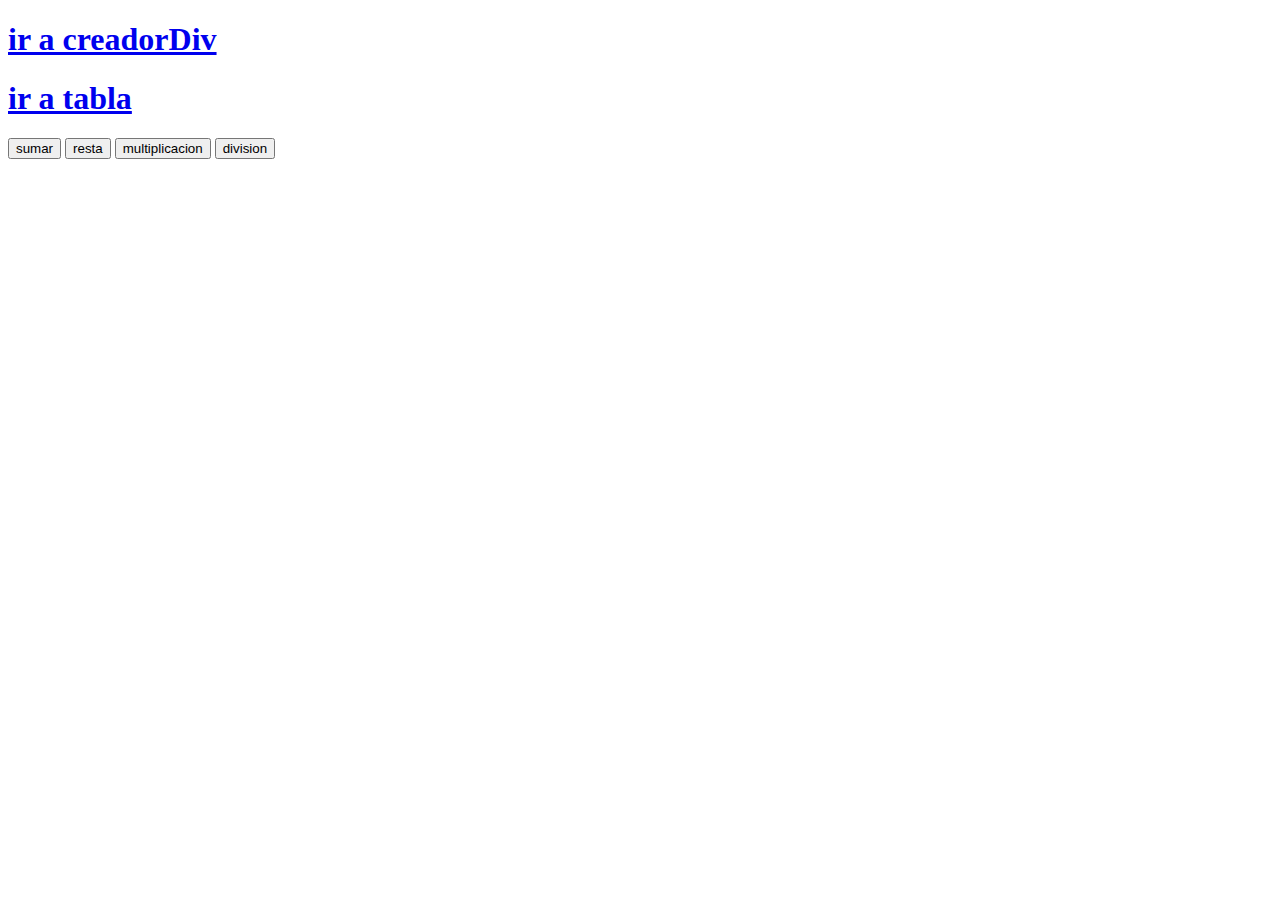
<file: index.html>
<!DOCTYPE html>
<html lang="en">
<head>
    <meta charset="UTF-8">
    <meta name="viewport" content="width=device-width, initial-scale=1.0">
    <title>Document</title>
</head>
<body>
    <h1><a href="creadorDiv.html">ir a creadorDiv</a></h1>

    <h1><a href="tabla.html">ir a tabla</a></h1>

    <form><input type="button" onclick="sumar()" value="sumar">
  
    <input type="button" onclick="resta()" value="resta">

    <input type="button" onclick="multiplicacion()" value="multiplicacion">
   
    <input type="button" onclick="division()" value="division"></form>

    <script src="js/main.js"></script>

    
    

   

    
   






</body>
</html>
</file>
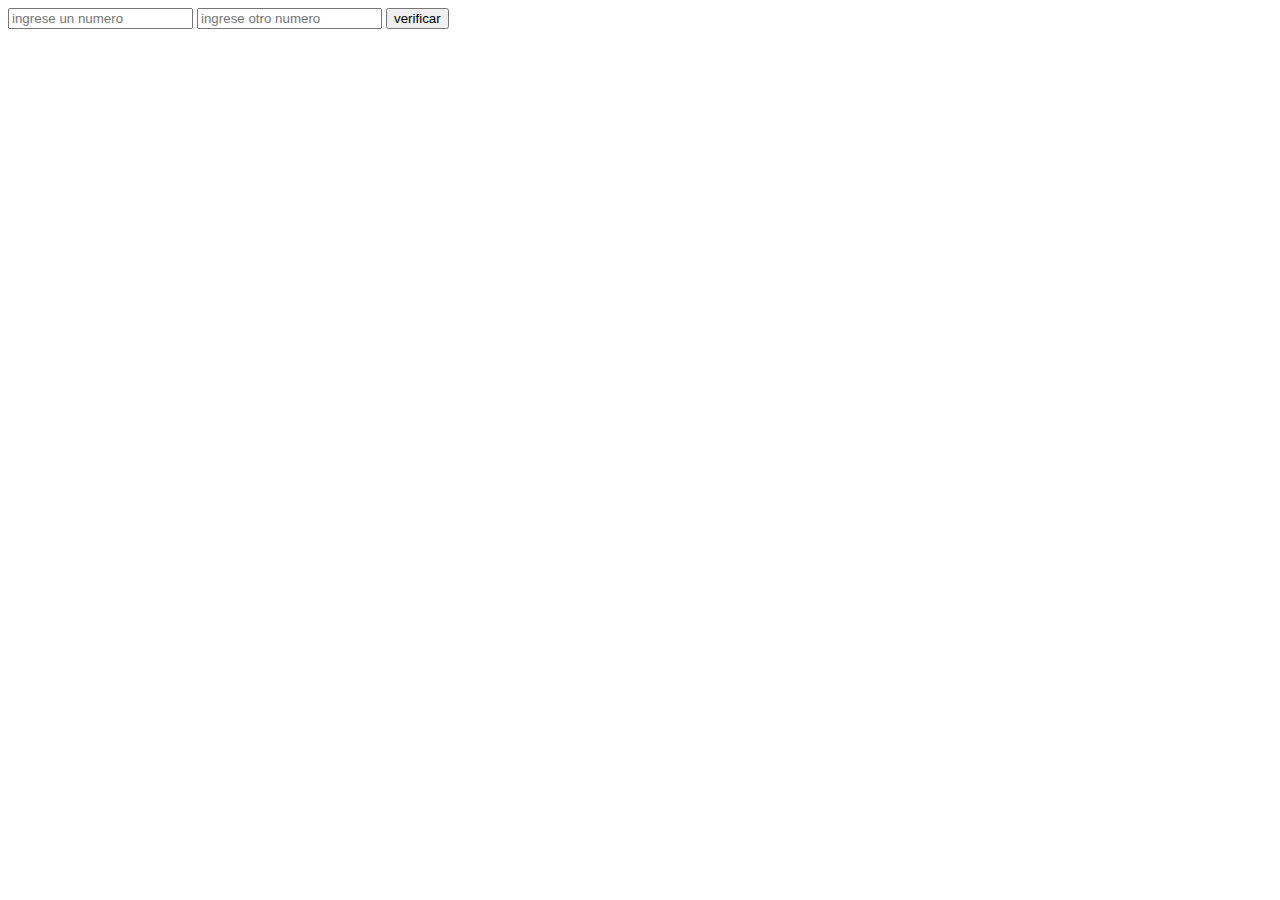
<file: tabla.html>
<!DOCTYPE html>
<html lang="en">
<head>
    <meta charset="UTF-8">
    <link rel="stylesheet" href="css/estilos.css">
    <meta name="viewport" content="width=device-width, initial-scale=1.0">
    <title>aritmética</title>


</head>
<body> 
    <form>
        <input type="text" placeholder="ingrese un numero" id="numero">
        <input type="text" placeholder="ingrese otro numero" id="numerodos">
        <input type="button" value="verificar" id="VERIFICAR" onclick="suma()">
    </form>
    <div id="resultado"></div>
</body>
</html>
</file>
<file: css/estilos.css>
.borde{
border:1px solid black;
width:50%;
margin:15px;
color: white;
background-color: rgb(170, 218, 240);







}
</file>
